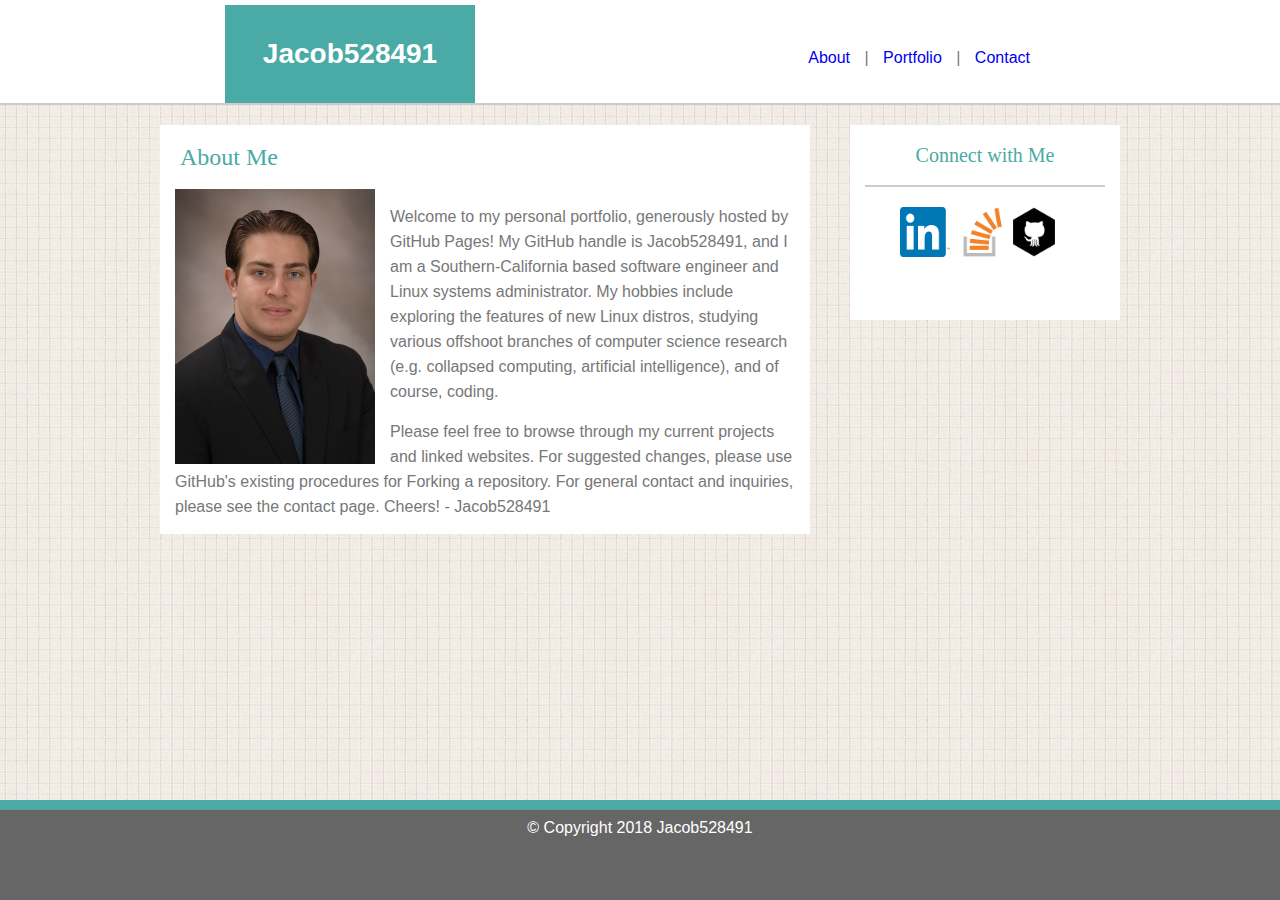
<file: index.html>
<!DOCTYPE html>
<html>
<head>
    <meta charset="utf-8" />
    <meta http-equiv="X-UA-Compatible" content="IE=edge">
    <title>Jacobs Portfolio Home</title>
    <meta name="viewport" content="width=device-width, initial-scale=1.0">
    <link rel="stylesheet" type="text/css" media="screen" href="assets/css/reset.css" />
    <link rel="stylesheet" type="text/css" media="screen" href="assets/css/style.css"/>
</head>
<body>

    <div class="topOfPage clearfix">

        <header>
            Jacob528491
        </header>

        <nav>
            <a href="index.html">About</a> |
            <a href="portfolio.html">Portfolio</a> |
            <a href="contact.html">Contact</a> 
        </nav>

    </div>

    <div class="mainBodyContainer clearfix">
    
        <section id="mainSection" class="mainPageContent">
            <h1>About Me</h1>

            <img id="ProfilePicture" src="assets/images/ProfessionalPortrait.jpeg" alt="Professional Profile Picture">

            <p>
                Welcome to my personal portfolio, generously hosted by GitHub Pages! My GitHub handle is 
                Jacob528491, and I am a Southern-California based software engineer and Linux systems administrator.
                My hobbies include exploring the features of new Linux distros, studying various offshoot branches of 
                computer science research (e.g. collapsed computing, artificial intelligence), and of course, coding.
            </p>

            <p>
                Please feel free to browse through my current projects and linked websites. For suggested changes, please 
                use GitHub's existing procedures for Forking a repository. For general contact and inquiries, please see the 
                contact page. Cheers! - Jacob528491
            </p>
        </section>

        <aside id="linksToOtherSites">
            <h2>Connect with Me</h2>

            <div class="imageLinksContainer">
                <a href="https://www.linkedin.com/in/jacob-minasian/" target="_blank">
                    <img src="assets/images/LinkedInLogo.png" alt="LinkedIn Profile" class="imageLink">
                </a>

                <a href="https://stackoverflow.com/users/6841254/jacob528491" target="_blank">
                    <img src="assets/images/StackOverflowLogo2.png" alt="StackOverflow Profile" class="imageLink">
                </a>

                <a href="https://github.com/528491" target="_blank">
                    <img src="assets/images/GithubLogo2.png" alt="GitHub Profile" class="imageLink">
                </a>
            </div>
        </aside>

    </div>

    <footer>
        &copy; Copyright 2018 Jacob528491
    </footer>

</body>
</html>
</file>
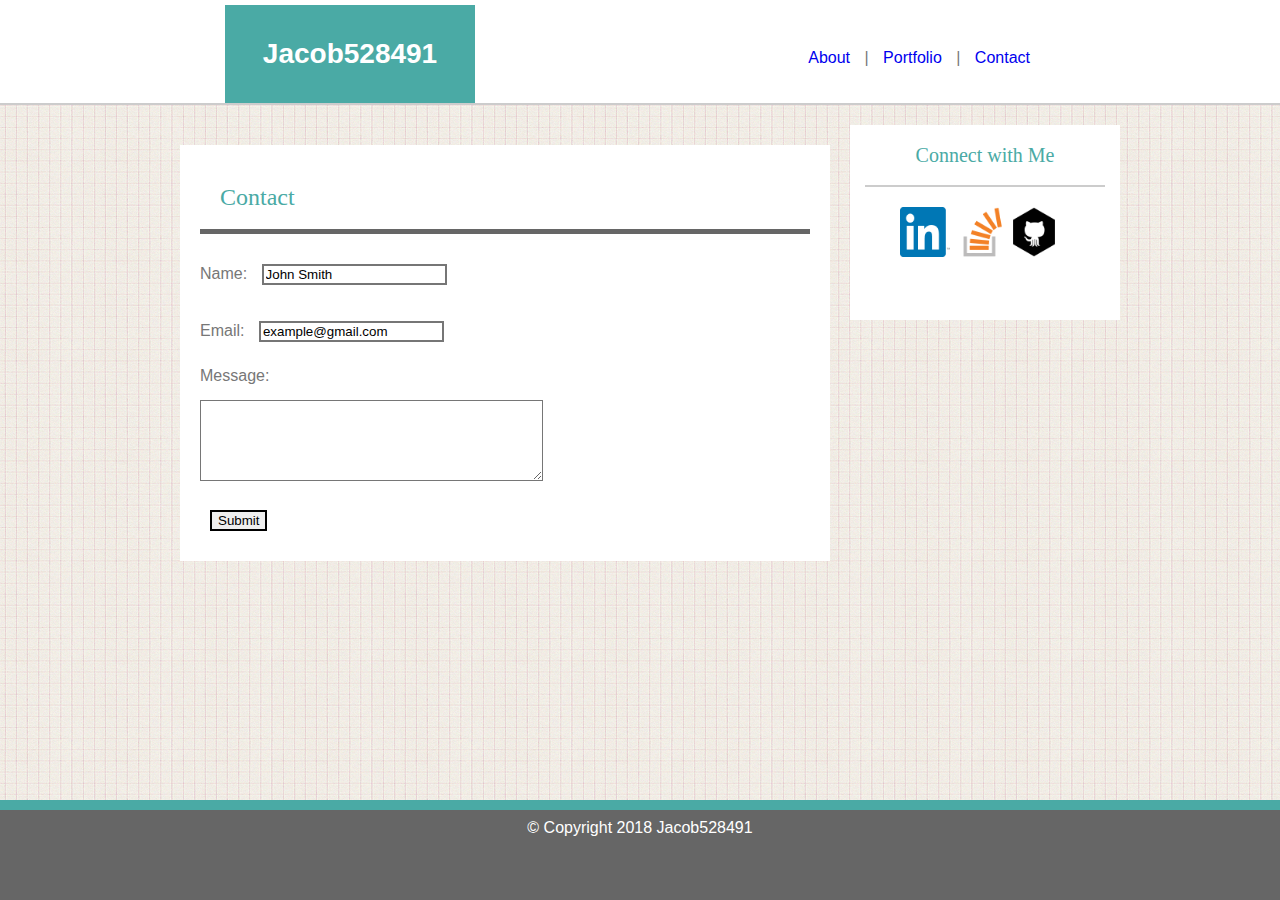
<file: contact.html>
<!DOCTYPE html>
<html>
<head>
    <meta charset="utf-8" />
    <meta http-equiv="X-UA-Compatible" content="IE=edge">
    <title>Past Works</title>
    <meta name="viewport" content="width=device-width, initial-scale=1">
    <link rel="stylesheet" type="text/css" media="screen" href="assets/css/reset.css" />
    <link rel="stylesheet" type="text/css" media="screen" href="assets/css/style.css"/>
</head>
<body>
    <div class="topOfPage clearfix">

        <header>
            Jacob528491
        </header>

        <nav>
            <a href="index.html">About</a> |
            <a href="portfolio.html">Portfolio</a> |
            <a href="contact.html">Contact</a> 
        </nav>
    
    </div>

    <div class="mainBodyContainer clearfix">

        <div id="contactForm" class="mainPageContent">

            <h1 id="formHeading">Contact</h1>

            <form id="contactForm">
                Name: <input type="text" name="Name" value="John Smith" class="inputBoxes">
                <br><br>
                Email: <input type="text" name="Email" value="example@gmail.com" class="inputBoxes">
                <br><br>
                Message: <br><br>
                <textarea name="Message" cols="40" rows="5"></textarea>
                <br><br>
                <input type="submit" value="Submit" class="inputBoxes">
            </form>

        </div>

        <aside id="linksToOtherSites">
            <h2>Connect with Me</h2>

            <div class="imageLinksContainer">

                <a href="https://www.linkedin.com/in/jacob-minasian/">
                    <img src="assets/images/LinkedInLogo.png" alt="LinkedIn Profile" class="imageLink">
                </a>

                <a href="https://stackoverflow.com/users/6841254/jacob528491">
                    <img src="assets/images/StackOverflowLogo2.png" alt="StackOverflow Profile" class="imageLink">
                </a>

                <a href="https://github.com/528491">
                    <img src="assets/images/GithubLogo2.png" alt="GitHub Profile" class="imageLink">
                </a>

            </div>

            </aside>

    </div>

    <footer>
        &copy; Copyright 2018 Jacob528491
    </footer>

</body>
</html>
</file>
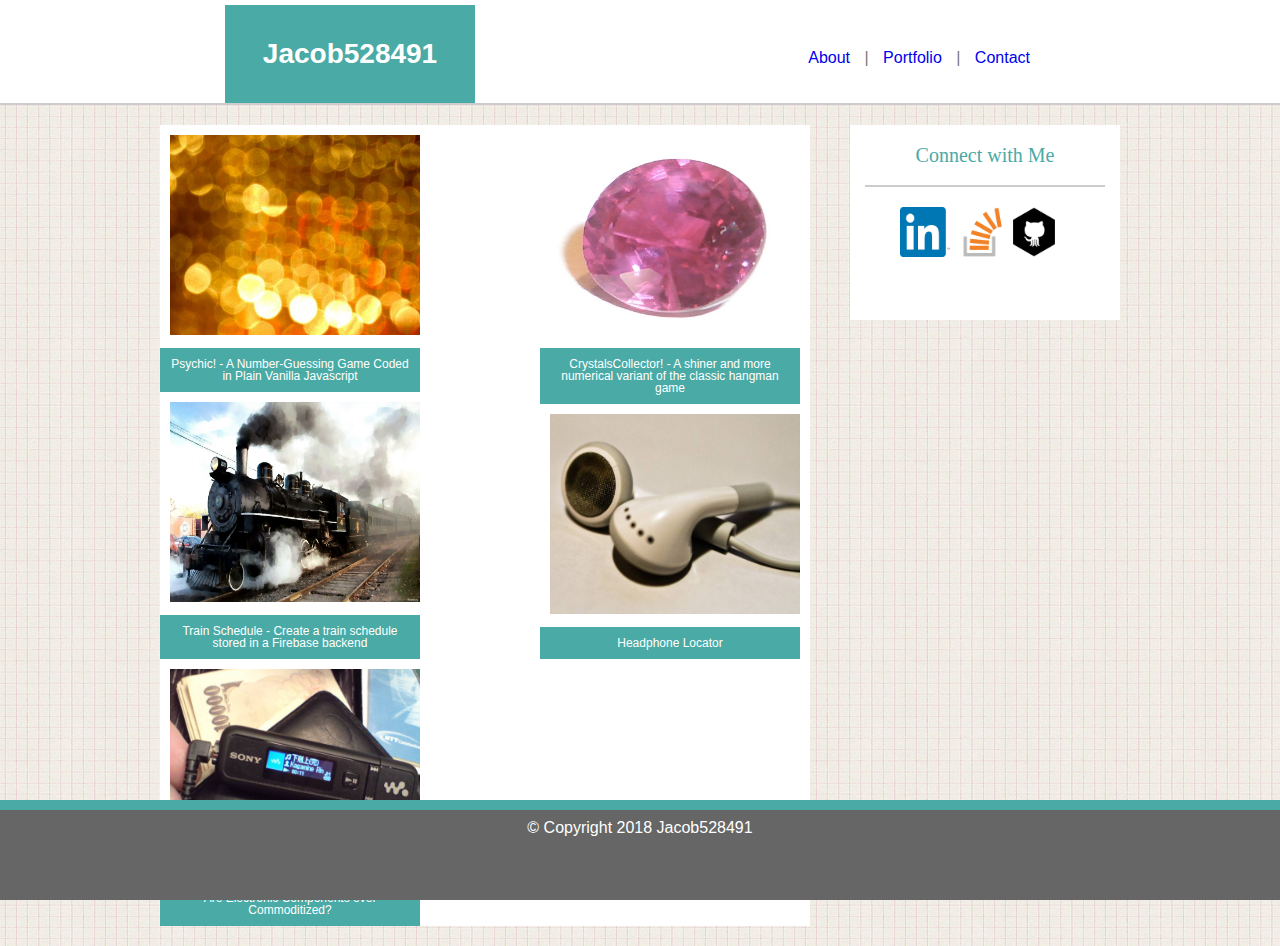
<file: portfolio.html>
<!DOCTYPE html>
<html>
<head>
    <meta charset="utf-8" />
    <meta http-equiv="X-UA-Compatible" content="IE=edge">
    <title>Past Works</title>
    <meta name="viewport" content="width=device-width, initial-scale=1">
    <link rel="stylesheet" type="text/css" media="screen" href="assets/css/reset.css" />
    <link rel="stylesheet" type="text/css" media="screen" href="assets/css/style.css"/>
</head>
<body>
    <div class="topOfPage clearfix">

            <header>
                Jacob528491
            </header>
    
            <nav>
                <a href="index.html">About</a> |
                <a href="portfolio.html">Portfolio</a> |
                <a href="contact.html">Contact</a> 
            </nav>
    
    </div>

    <div class="mainBodyContainer clearfix">

        <div id="portfolioProjectImagesandTitles" class="mainPageContent">

                <div id="imagesRow1 clearfix">

                    <div class="container imageColumnLeft">
                        <img src="assets/images/psychic-lights.jpeg" alt="A Psychic Crystal Ball" class="portfolioImage">
                        <a href="https://528491.github.io/Psychic-Game/" target="_blank">
                            <p class="imageOverlayP">Psychic! - A Number-Guessing Game Coded in Plain Vanilla Javascript</p>
                        </a>
                    </div>
                    
                    <div class="container imageColumnRight">
                        <img src="assets/images/Ruby.jpg"  alt="Gemstone" class="portfolioImage">
                        <a href="https://528491.github.io/week-4-game/" target="_blank">
                            <p class="imageOverlayP">CrystalsCollector! - A shiner and more numerical variant of the classic hangman game</p>
                        </a>
                    </div>

                </div>

                <div id="imagesRow2 clearfix">
                    
                    <div class="container imageColumnLeft">
                        <img src="assets/images/train.jpg" alt="Trains" class="portfolioImage">
                        <a href="https://528491.github.io/TrainSchedule/" target="_blank">
                            <p class="imageOverlayP">Train Schedule - Create a train schedule stored in a Firebase backend</p>
                        </a>
                    </div>

                    <div class="containter imageColumnRight">
                        <img src="assets/images/Headphone_Locator.jpeg" alt="Outdated Headphones" class="portfolioImage">
                        <p class="imageOverlayP">Headphone Locator</p>
                    </div>

                </div>

                <div id="imagesRow3 clearfix">

                    <div class="container imageColumnLeft">
                        <img src="assets/images/Electronics_Product_Commoditization.jpeg" alt="Old Walkman" class="portfolioImage">
                        <p class="imageOverlayP">Are Electronic Components ever Commoditized?</p>
                    </div>

                </div>

            </div>

        <aside id="linksToOtherSites">
            <h2>Connect with Me</h2>
    
            <div class="imageLinksContainer">

                <a href="https://www.linkedin.com/in/jacob-minasian/">
                    <img src="assets/images/LinkedInLogo.png" alt="LinkedIn Profile" class="imageLink">
                </a>
        
                <a href="https://stackoverflow.com/users/6841254/jacob528491">
                    <img src="assets/images/StackOverflowLogo2.png" alt="StackOverflow Profile" class="imageLink">
                </a>
        
                <a href="https://github.com/528491">
                    <img src="assets/images/GithubLogo2.png" alt="GitHub Profile" class="imageLink">
                </a>
        
            </div>

            </aside>

    </div>

    <footer>
        &copy; Copyright 2018 Jacob528491
    </footer>
    

</body>
</html>
</file>
<file: assets/css/style.css>
* {
    border-style: solid;
}

a {
    text-decoration: none;
}

body {
    background-image: url("../images/SiteBackground1.png");
    color: #777777; /* Headings will have their own color, and because specificity takes precedence, this will work */
    font-family: 'Arial', 'Helvetica Neue', Helvetica, sans-serif;
}

header {
    background-color: #4aaaa5;
    color: #ffffff;
    font-size: 28px;
    font-weight: bold;
    width: 250px;
    text-align: center;
    padding-top: 35px;
    padding-bottom: 35px;
    margin-top: 5px;
    margin-left: 225px;
    float: left;
}

nav {
    float: right;
    text-align: center;
    word-spacing: 10px;
    padding-right: 250px;
    padding-top: 50px;
}

aside {
    width: 270px;
    background-color: #ffffff;
    float: right;
}

h1 {
    font-family: 'Georgia', 'Times', 'Times New Roman', 'serif';
    font-size: 24px;
    padding-left: 20px;
    padding-top: 20px;
    padding-bottom: 20px;
    color: #4aaaa5;
}

h2 {
    font-family: 'Georgia', 'Times', 'Times New Roman', 'serif';
    font-size: 20px;
    text-align: center;
    color: #4aaaa5;
    padding-top: 20px;
    padding-bottom: 20px;
    border-color: #cccccc;
    border-style: solid;
    border-bottom-width: 2px;
    margin-bottom: 20px;
    margin-left: 15px;
    margin-right: 15px;
}

/*Section headings do not go beyond h2*/

p {
    margin: 15px;
    line-height: 25px;
}

footer {
    position: fixed;
    left: 0;
    bottom: 0;
    width: 100%;
    background-color: #666666;
    height: 80px;
    border-top-style: solid;
    border-top-width: 10px;
    border-top-color: #4aaaa5;
    text-align: center;
    padding-top: 10px;
    color: #ffffff;
    margin-top: auto;
}

.clearfix:after {
   display: block;
   content: "";
   clear: both;
}

.topOfPage {
    background-color: #ffffff;
    border-color: #cccccc;
    border-bottom-style: solid;
    border-bottom-width: 2px;
    /*height: 100px;*/
    margin-top: 0px
}

.portfolioImage {
    width: 250px;
    height: 200px;
    padding: 10px;
    position: relative;
}

.mainBodyContainer {
    width: 960px;
    margin: 0 auto;
    margin-top: 20px;
    margin-bottom: 20px;
}

.mainPageContent {
    background-color: #ffffff;
    border-color: #dddddd;
    width: 650px;
    float: left;
   
}

.imageOverlayP {
    width: 250px;
    font-size: 12px;
    line-height: 12px;
    background-color: #4aaaa5;
    color: #ffffff;
    padding-left: 5px;
    padding-right: 5px;
    padding-top: 10px;
    padding-bottom: 10px;
    text-align: center;
    position: relative;
    margin: 0px;
}

.imageColumnLeft {
    float: left;
}

.imageColumnRight {
    float: right;
}

.imageLinksContainer {
    padding-left: 50px;
    padding-bottom: 60px;
}

.imageLink {
    width: 50px;
    height: 50px;

}

.inputBoxes {
    margin: 10px;
}

.container {
    position: relative;
}

#ProfilePicture {
    width: 200px;
    height: 275px;
    padding-left: 15px;
    padding-right: 15px;
    float: left;
}

#formHeading {
    border-style: solid;
    border-color: #666666;
    border-bottom-width: 5px;
    margin: 20px;

}

#contactForm {
    margin: 20px;
}

@media screen and (max-width: 980px){
    aside {
        margin: 0 auto;
    }

    #contactForm {
        padding: 5px;
        margin: 0 auto;
    }
    
    .mainPageContent {
        overflow: hidden;
        max-width: 60%;
        width: auto;
        margin: 5px;
    }

    #ProfilePicture {
        position: static;
        float: none;
        margin: 0 auto;
    }

    .imageColumnLeft {
        float: none;
    }

    .imageColumnRight {
        float: none;
    }
}

@media screen and (max-width: 768px){
    #ProfilePicture {
        float: left;
        margin: 0 auto;
    }
    
    aside {
        background-color: #ffffff;
        width: 90%;
        margin: 20px;
        max-width: 768px;
        position: static;
    }

    .mainPageContent {
        background-color: #ffffff;
        border-color: #dddddd;
        width: auto;
        position: static;
        margin: 30px;
    }

    .mainBodyContainer {
        width: auto;
        margin: 0 auto;
        margin-top: 20px;
        margin-bottom: 20px;
        position: static;

    }

    .imageColumnLeft {
        float: left;
    }

    .imageColumnRight {
        float: right;
    }

    #contactForm {
        width: 100vw;
        float: none;
        position: static;
    }

    #portfolioProjectImagesandTitles {
        position: static;
    }
}


@media screen and (max-width: 640px){
    header{
        position: static;
    }

    #ProfilePicture {
        position: static;
        float: none;
    }

    .imageColumnLeft {
        float: none;
    }

    .imageColumnRight {
        float: none;
    }

    .mainPageContent {
        margin: 0 auto;
    }

    #portfolioProjectImagesandTitles {
        float: none;
        position: static;
    }

}
</file>
